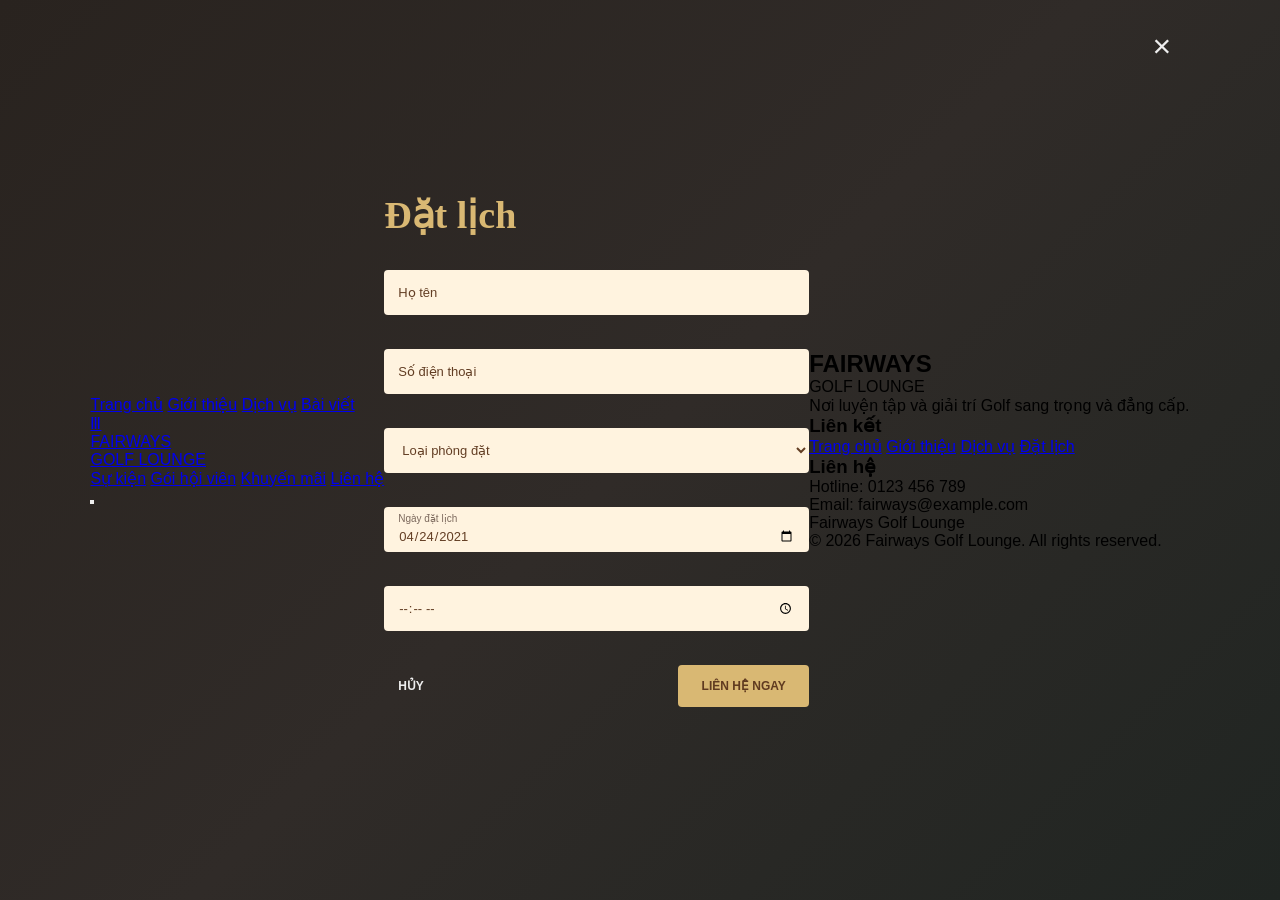
<file: form.html>
<!DOCTYPE html>
<html lang="vi">
<head>
    <meta charset="UTF-8">
    <meta name="viewport" content="width=device-width, initial-scale=1.0">
    <title>Đặt lịch</title>

    <link rel="stylesheet" href="assets/css/style.css">
</head>
<body>

    <div class="booking-container">

        <!-- Header -->
        <div id="header"></div>

        <!-- Booking form -->
        <main class="booking-content">

            <h1 class="booking-title">Đặt lịch</h1>

            <form id="bookingForm">

                <div class="form-group">
                    <input
                        type="text"
                        id="fullname"
                        placeholder="Họ tên"
                        required
                    >
                </div>

                <div class="form-group">
                    <input
                        type="tel"
                        id="phone"
                        placeholder="Số điện thoại"
                        required
                    >
                </div>

                <div class="form-group">
                    <select id="room" required>
                        <option value="" selected disabled>
                            Loại phòng đặt
                        </option>
                        <option value="Phòng Standard">
                            Phòng Standard
                        </option>
                        <option value="Phòng Deluxe">
                            Phòng Deluxe
                        </option>
                        <option value="Phòng VIP">
                            Phòng VIP
                        </option>
                    </select>
                </div>

                <div class="form-group date-group">
                    <label for="booking-date">Ngày đặt lịch</label>
                    <input
                        type="date"
                        id="booking-date"
                        value="2021-04-24"
                        required
                    >
                </div>

                <div class="form-group">
                    <input
                        type="time"
                        id="booking-time"
                        required
                    >
                </div>

                <div class="form-buttons">

                    <button type="reset" class="cancel-btn">
                        HỦY
                    </button>

                    <button type="submit" class="submit-btn">
                        LIÊN HỆ NGAY
                    </button>

                </div>

            </form>

        </main>

        <!-- Footer -->
        <div id="footer"></div>

    </div><!-- POPUP ĐĂNG KÝ THÀNH CÔNG -->
<div class="success-overlay" id="successModal">

    <div class="success-modal">

        <!-- Nút đóng -->
        <button class="success-close" id="successClose" type="button">
            &times;
        </button>

        <!-- Logo -->
        <div class="success-logo">
            <svg viewBox="0 0 80 100" xmlns="http://www.w3.org/2000/svg">
                <g fill="none" stroke="#63300f"
                   stroke-width="4" stroke-linecap="round"
                   stroke-linejoin="round">

                    <path d="M34 8 V72 Q34 82 22 86 L12 90"/>
                    <path d="M40 8 V70 Q40 80 40 87"/>
                    <path d="M46 8 V72 Q46 82 58 86 L68 90"/>
                    <path d="M52 25 V70"/>
                </g>

                <g fill="#63300f">
                    <path d="M12 90 L8 82 L20 83 L28 77 L30 84 L22 91 Z"/>
                    <path d="M68 90 L72 82 L60 83 L52 77 L50 84 L58 91 Z"/>
                    <path d="M28 70 Q40 78 52 70 L52 77 Q40 86 28 77 Z"/>
                </g>
            </svg>
        </div>

        <!-- Tiêu đề -->
        <h2>ĐĂNG KÝ THÀNH CÔNG</h2>

        <!-- Phần nền sóng -->
        <svg class="success-wave"
             viewBox="0 0 668 160"
             preserveAspectRatio="none"
             xmlns="http://www.w3.org/2000/svg">

            <path d="M0 55
                     C100 10 180 0 280 20
                     C390 45 490 65 668 -20
                     L668 160 L0 160 Z"
                  fill="#5c6038"/>
        </svg>

        <!-- Nội dung -->
        <div class="success-message">
            Cảm ơn quý khách đã đăng ký dịch vụ. Đội ngũ của Fairways Golf Lounge
            <br>
            sẽ liên hệ với quý khách sau khi nhận được thông tin.
        </div>

    </div>

</div>

    <script src="assets/js/main.js"></script>

</body>
</html>
</file>
<file: assets/css/style.css>
/* RESET CSS */
* {
    margin: 0;
    padding: 0;
    box-sizing: border-box;
}

body {
    font-family: Arial, Helvetica, sans-serif;
    background-color: #292522;
}

/* BACKGROUND */
.booking-container {
    width: 100%;
    min-height: 100vh;
    position: relative;

    background: linear-gradient(
        135deg,
        #29231f 0%,
        #302b28 50%,
        #202522 100%
    );

    display: flex;
    justify-content: center;
    align-items: center;

    padding: 40px 20px;
}

/* HEADER */
.header {
    position: absolute;
    top: 28px;
    right: 8.5%;
}

.close-btn {
    background: none;
    border: none;
    color: #eeeeee;

    font-size: 32px;
    font-weight: 200;

    cursor: pointer;
    transition: 0.3s;
}

.close-btn:hover {
    color: #d9b873;
}

/* BOOKING CONTENT */
.booking-content {
    width: 425px;
    max-width: 100%;
}

/* TITLE */
.booking-title {
    font-family: Georgia, 'Times New Roman', serif;
    font-size: 38px;
    font-weight: bold;

    color: #d9b873;

    margin-bottom: 33px;
}

/* FORM */
.form-group {
    width: 100%;
    height: 45px;
    margin-bottom: 34px;
}

.form-group input,
.form-group select {
    width: 100%;
    height: 100%;

    padding: 0 14px;

    border: none;
    outline: none;
    border-radius: 4px;

    background-color: #fff3df;

    color: #633e24;
    font-size: 13px;
    font-family: Arial, sans-serif;
}

.form-group input::placeholder {
    color: #633e24;
    opacity: 1;
}

/* SELECT */
.form-group select {
    cursor: pointer;
}

/* DATE */
.date-group {
    display: flex;
    flex-direction: column;

    background-color: #fff3df;
    border-radius: 4px;

    padding: 6px 14px;
}

.date-group label {
    font-size: 10px;
    color: #7c695d;
    margin-bottom: 2px;
}

.date-group input {
    height: 20px;
    padding: 0;

    background: transparent;
    color: #633e24;
    font-size: 13px;
}

/* BUTTONS */
.form-buttons {
    width: 100%;

    display: flex;
    justify-content: space-between;
    align-items: center;

    margin-top: 3px;
}

.form-buttons button {
    border: none;
    cursor: pointer;

    font-size: 12px;
    font-weight: bold;

    transition: 0.3s;
}

/* CANCEL BUTTON */
.cancel-btn {
    padding: 14px;
    background: transparent;
    color: #eeeeee;
}

.cancel-btn:hover {
    color: #d9b873;
}

/* SUBMIT BUTTON */
.submit-btn {
    width: 131px;
    height: 42px;

    background-color: #d9b873;
    color: #603b20;

    border-radius: 4px;
}

.submit-btn:hover {
    background-color: #edca8a;
    transform: translateY(-2px);
}

/* FOOTER */
.footer {
    width: 100%;
}

/* RESPONSIVE */
@media screen and (max-width: 576px) {

    .booking-container {
        padding: 60px 25px;
    }

    .booking-content {
        width: 100%;
    }

    .booking-title {
        font-size: 32px;
    }

    .header {
        top: 15px;
        right: 20px;
    }

    .form-group {
        margin-bottom: 25px;
    }

}
/* ==============================
   SUCCESS POPUP
================================ */

.success-overlay {
    position: fixed;
    inset: 0;
    z-index: 9999;

    display: none;
    justify-content: center;
    align-items: center;

    padding: 20px;

    background: rgba(0, 0, 0, 0.12);
}

.success-overlay.active {
    display: flex;
}

/* POPUP BOX */
.success-modal {
    width: 668px;
    max-width: 100%;
    height: 342px;

    position: relative;
    overflow: hidden;

    background: #d9b873;
    border-radius: 7px;

    text-align: center;

    animation: popupShow 0.35s ease;
}

/* CLOSE BUTTON */
.success-close {
    position: absolute;
    top: 13px;
    right: 20px;
    z-index: 5;

    border: none;
    background: transparent;

    color: #63300f;
    font-size: 36px;
    font-weight: 300;

    cursor: pointer;
    line-height: 1;
}

.success-close:hover {
    color: #fff3df;
}

/* LOGO */
.success-logo {
    position: absolute;
    top: 30px;
    left: 50%;

    transform: translateX(-50%);

    width: 80px;
    height: 100px;

    z-index: 2;
}

.success-logo svg {
    width: 100%;
    height: 100%;
}

/* TITLE */
.success-modal h2 {
    position: absolute;
    top: 153px;
    left: 0;

    width: 100%;

    z-index: 2;

    color: #63300f;

    font-family: Georgia, 'Times New Roman', serif;
    font-size: 30px;
    font-weight: bold;
}

/* WAVE */
.success-wave {
    position: absolute;
    left: 0;
    bottom: 0;

    width: 100%;
    height: 157px;

    z-index: 1;
}

/* MESSAGE */
.success-message {
    position: absolute;
    left: 20px;
    right: 20px;
    bottom: 21px;

    z-index: 2;

    color: #e4c477;

    font-size: 14px;
    font-weight: bold;
    line-height: 23px;
}

/* ANIMATION */
@keyframes popupShow {
    from {
        opacity: 0;
        transform: scale(0.9);
    }

    to {
        opacity: 1;
        transform: scale(1);
    }
}

/* RESPONSIVE */
@media screen and (max-width: 576px) {
    .success-modal {
        height: 320px;
    }

    .success-logo {
        top: 25px;
        width: 70px;
        height: 90px;
    }

    .success-modal h2 {
        top: 140px;
        font-size: 22px;
    }

    .success-message {
        font-size: 11px;
        line-height: 20px;
        bottom: 25px;
    }

    .success-wave {
        height: 145px;
    }
}
</file>
